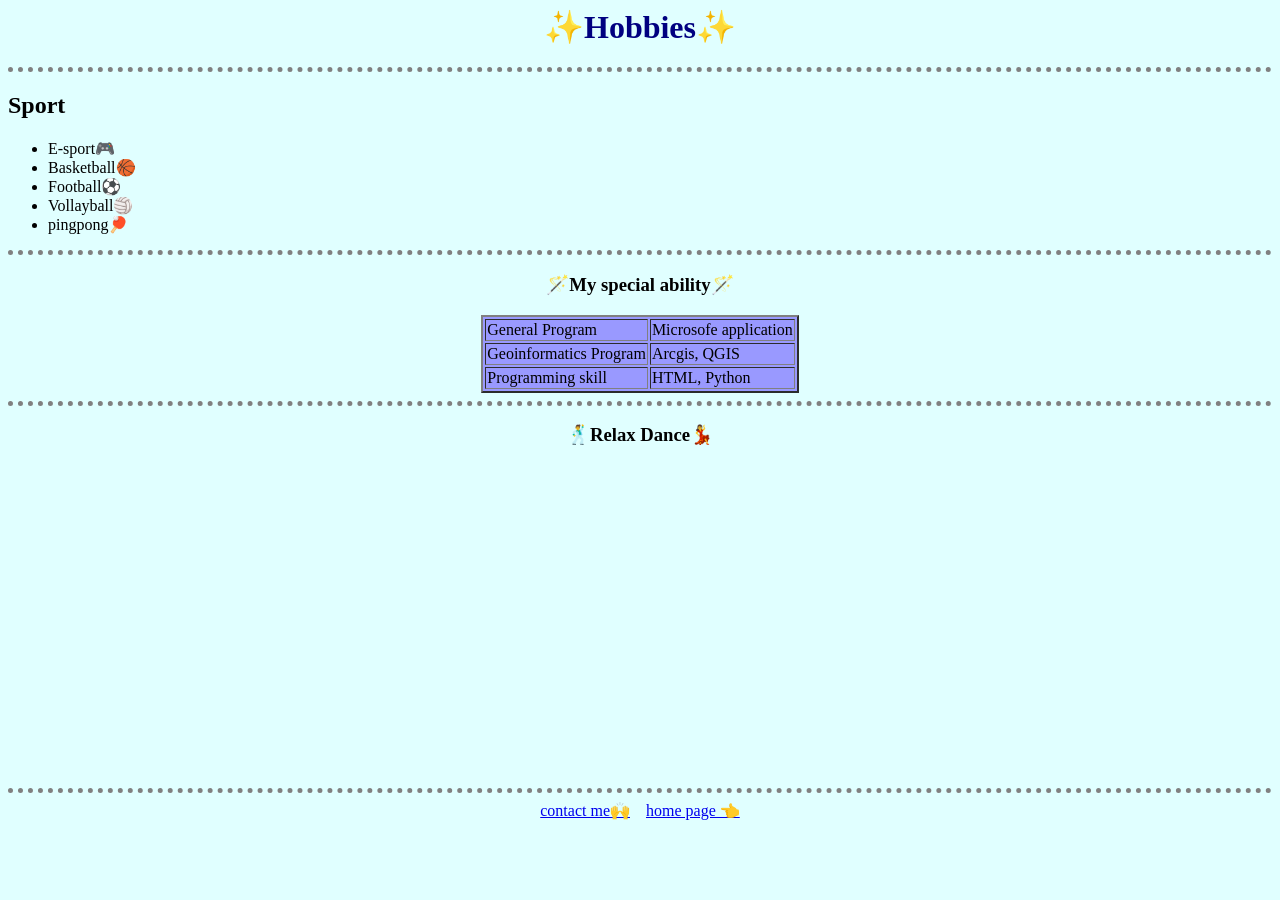
<file: hobbies.html>
<html>
<head>
  <meta charset="UTF-8">
  <meta name="viewport" content="width=device-width, initial-scale=1.0">
  <meta http-equiv="X-UA-Compatible" content="ie=edge">
  <title>Hobbies ⚑</title>
  <link rel="stylesheet" href="css\styles.css">
</head>
<body>
  <center>
    <h1>✨Hobbies✨</h1>
  </center>
  <hr>
  <h2>Sport</h2>
  <ul>
    <li>E-sport🎮</li>
    <li>Basketball🏀</li>
    <li>Football⚽</li>
    <li>Vollayball🏐</li>
    <li>pingpong🏓</li>
  </ul>
  <hr>
  <center>
    <table border="2" bgcolor="#9999FF">
      <h3>🪄My special ability🪄</h3>
    <tr>
      <td>General Program</td>
      <td>Microsofe application</td>
    </tr>
    <tr>
      <td>Geoinformatics Program</td>
      <td>Arcgis, QGIS</td>
    </tr>
    <tr>
      <td>Programming skill</td>
      <td>HTML, Python</td>
    </tr>
   </table>
 </center>
<hr>
<center><h3>🕺Relax Dance💃</h3>
<iframe width="560" height="315" src="https://www.youtube.com/embed/5GGnWsHmpd8" title="YouTube video player" frameborder="0" allow="accelerometer; autoplay; clipboard-write; encrypted-media; gyroscope; picture-in-picture" allowfullscreen></iframe>
<hr>
<a href="contact.html">contact me🙌</a>&nbsp; &nbsp;
<a href="index.html">home page 👈</a></center>
<br>
<br>
</body>
</html>
</file>
